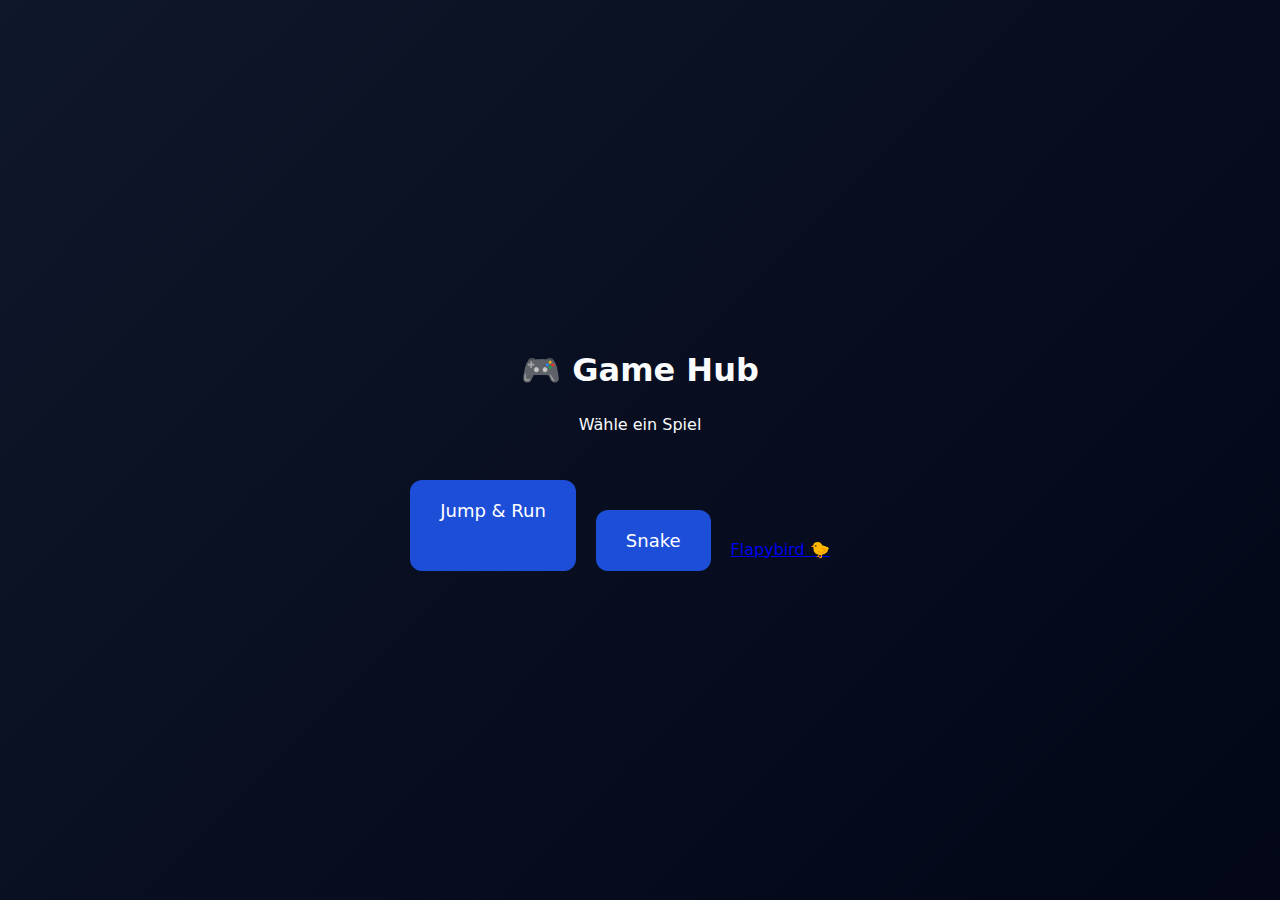
<file: index.html>
<!DOCTYPE html>
<html lang="de">
<head>
  <meta charset="UTF-8" />
  <title>Game Hub</title>
  <link rel="stylesheet" href="hub.css" />
</head>
<body>
  <h1>🎮 Game Hub</h1>
  <p>Wähle ein Spiel</p>

  <div class="games">
    <a class="game-btn" href="games/jump-run/index.html">
      Jump & Run
    </a>
  <div class="games">
    <a class="game-btn" href="games/snake/index.html">
      Snake
    </a>
    <div class="games">
      <a class ="game-bnt" href="games/flapy-bird/index.html">
        Flapybird 🐤
        <a/>
  </div>
</body>
</html>
</file>
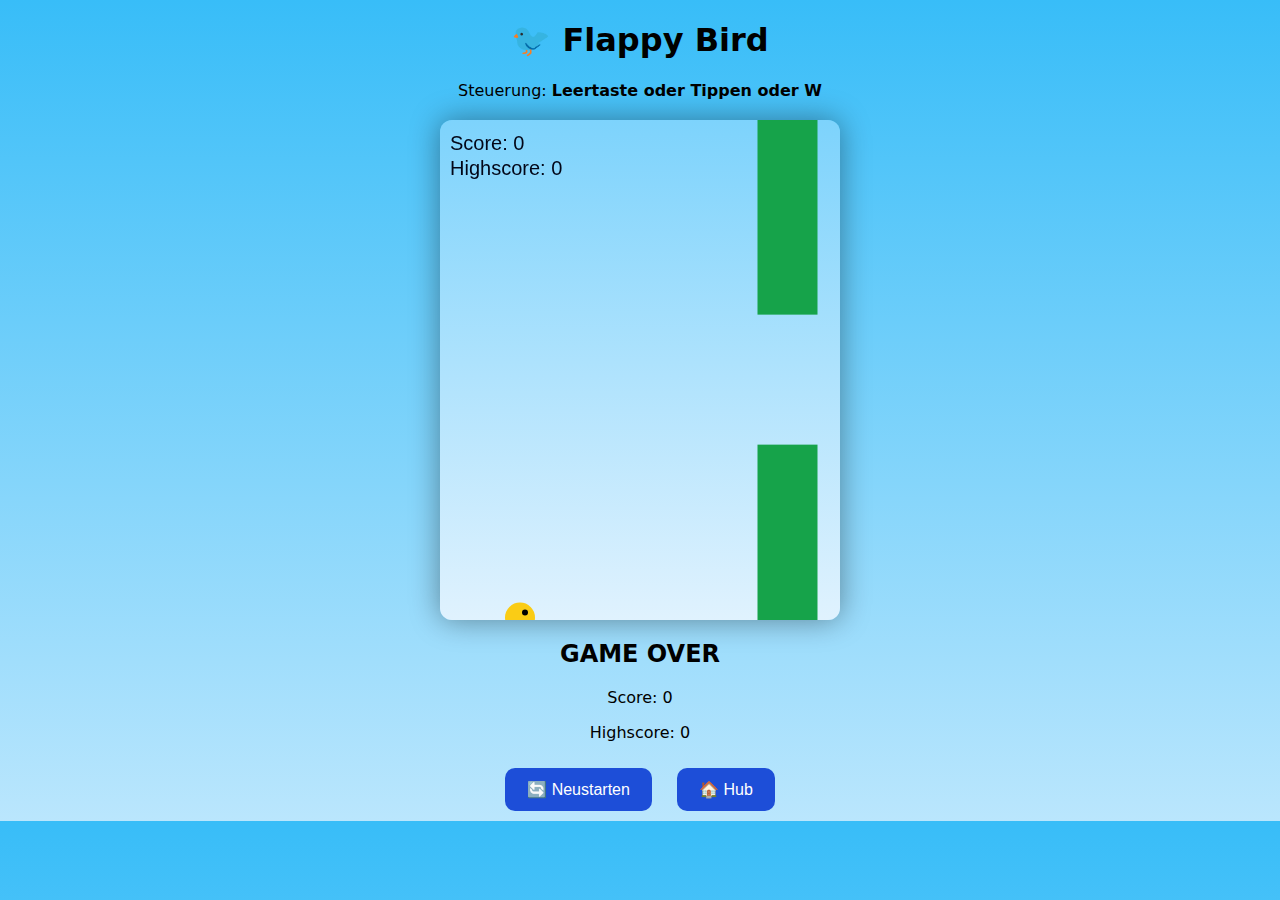
<file: games/flapy-bird/index.html>
<!DOCTYPE html>
<html lang="de">
<head>
<meta charset="UTF-8">
<meta name="viewport" content="width=device-width, initial-scale=1.0">
<title>Flappy Bird</title>
<style>
body {
  margin: 0;
  background: linear-gradient(#38bdf8, #bae6fd);
  font-family: system-ui, sans-serif;
  text-align: center;
  touch-action: manipulation;
}

canvas {
  display: block;
  margin: 20px auto;
  background: linear-gradient(#7dd3fc, #e0f2fe);
  border-radius: 12px;
  box-shadow: 0 0 30px rgba(0,0,0,0.4);
}

button {
  padding: 12px 22px;
  margin: 10px;
  font-size: 16px;
  border: none;
  border-radius: 10px;
  cursor: pointer;
  background: #1d4ed8;
  color: white;
}
button:hover { background: #2563eb; }
</style>
</head>
<body>

<h1>🐦 Flappy Bird</h1>
<p>Steuerung: <b>Leertaste oder Tippen oder W</b></p>

<canvas id="game" width="400" height="500"></canvas>

<div id="ui" style="display:none;">
  <h2>GAME OVER</h2>
  <p id="finalScore"></p>
  <p id="highScoreText"></p>
  <button onclick="restart()">🔄 Neustarten</button>
  <button onclick="location.href='../../index.html'">🏠 Hub</button>
</div>

<script>
"use strict";

/* ---------- Canvas ---------- */
const canvas = document.getElementById("game");
const ctx = canvas.getContext("2d");

/* ---------- Config ---------- */
const GRAVITY = 0.5;
const FLAP = -8;
const PIPE_GAP = 130;
const PIPE_WIDTH = 60;
const PIPE_SPEED = 2.5;

/* ---------- State ---------- */
let bird, pipes, score, highScore, gameOver;
highScore = Number(localStorage.getItem("flappyHighScore")) || 0;

/* ---------- Sounds ---------- */
const sounds = {
  flap: new Audio("https://actions.google.com/sounds/v1/cartoon/wood_plank_flicks.ogg"),
  score: new Audio("https://actions.google.com/sounds/v1/cartoon/pop.ogg"),
  hit: new Audio("https://actions.google.com/sounds/v1/cartoon/clang_and_wobble.ogg")
};

let soundEnabled = false;

/* ---------- Init ---------- */
function reset() {
  bird = { x: 80, y: 200, r: 15, vy: 0 };
  pipes = [];
  score = 0;
  gameOver = false;
  document.getElementById("ui").style.display = "none";
}

/* ---------- Input (Keyboard + Touch) ---------- */
function flap() {
  soundEnabled = true;
  if (!gameOver) {
    bird.vy = FLAP;
    playSound("flap");
  }
}

addEventListener("keydown", e => {
  if (e.code === "Space") flap();
});

canvas.addEventListener("pointerdown", flap);

/* ---------- Pipes ---------- */
function spawnPipe() {
  const topHeight = 50 + Math.random() * 200;
  pipes.push({
    x: canvas.width,
    top: topHeight,
    bottom: topHeight + PIPE_GAP,
    passed: false
  });
}

/* ---------- Update ---------- */
function update() {
  if (gameOver) return;

  bird.vy += GRAVITY;
  bird.y += bird.vy;

  if (bird.y + bird.r > canvas.height || bird.y - bird.r < 0) {
    endGame();
  }

  pipes.forEach(p => {
    p.x -= PIPE_SPEED;

    if (!p.passed && p.x + PIPE_WIDTH < bird.x) {
      score++;
      p.passed = true;
      playSound("score");
    }

    if (
      bird.x + bird.r > p.x &&
      bird.x - bird.r < p.x + PIPE_WIDTH &&
      (bird.y - bird.r < p.top || bird.y + bird.r > p.bottom)
    ) {
      endGame();
    }
  });

  pipes = pipes.filter(p => p.x + PIPE_WIDTH > 0);

  if (pipes.length === 0 || pipes[pipes.length - 1].x < 200) {
    spawnPipe();
  }
}

/* ---------- Game Over ---------- */
function endGame() {
  if (gameOver) return;
  gameOver = true;
  playSound("hit");

  if (score > highScore) {
    highScore = score;
    localStorage.setItem("flappyHighScore", highScore);
  }

  document.getElementById("finalScore").innerText = `Score: ${score}`;
  document.getElementById("highScoreText").innerText = `Highscore: ${highScore}`;
  document.getElementById("ui").style.display = "block";
}

/* ---------- Sound ---------- */
function playSound(name) {
  if (!soundEnabled) return;
  const s = sounds[name];
  s.currentTime = 0;
  s.play();
}

/* ---------- Draw ---------- */
function draw() {
  ctx.clearRect(0, 0, canvas.width, canvas.height);

  // Bird
  ctx.fillStyle = "#facc15";
  ctx.beginPath();
  ctx.arc(bird.x, bird.y, bird.r, 0, Math.PI * 2);
  ctx.fill();

  ctx.fillStyle = "#000";
  ctx.beginPath();
  ctx.arc(bird.x + 5, bird.y - 5, 3, 0, Math.PI * 2);
  ctx.fill();

  // Pipes
  ctx.fillStyle = "#16a34a";
  pipes.forEach(p => {
    ctx.fillRect(p.x, 0, PIPE_WIDTH, p.top);
    ctx.fillRect(p.x, p.bottom, PIPE_WIDTH, canvas.height);
  });

  // Score
  ctx.fillStyle = "#020617";
  ctx.font = "20px Arial";
  ctx.fillText(`Score: ${score}`, 10, 30);
  ctx.fillText(`Highscore: ${highScore}`, 10, 55);
}

/* ---------- Loop ---------- */
function loop() {
  update();
  draw();
  requestAnimationFrame(loop);
}

function restart() {
  reset();
}

reset();
loop();
</script>
</body>
</html>
</file>
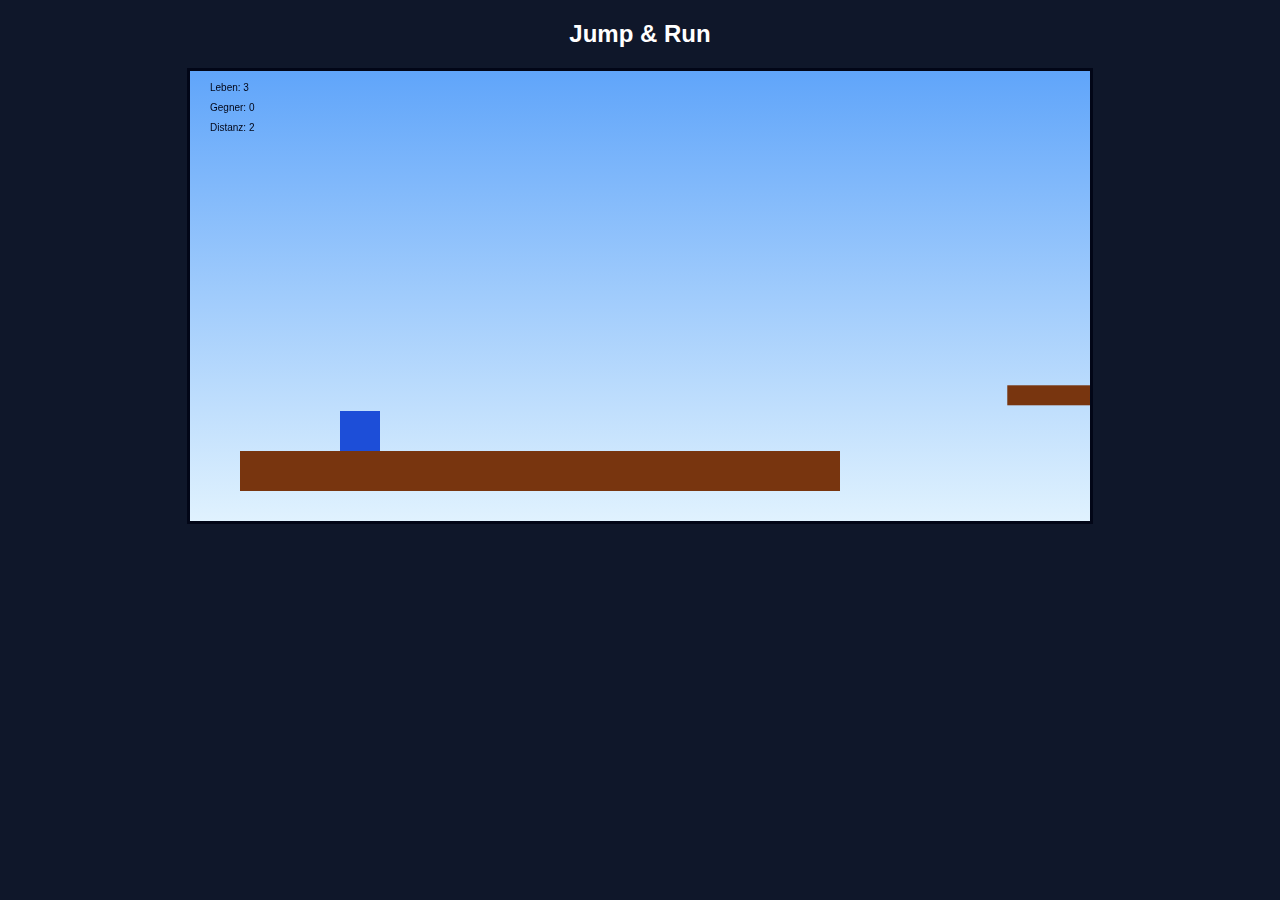
<file: games/jump-run/index.html>
<!DOCTYPE html>
<html lang="de">
<head>
<meta charset="UTF-8">
<title>Jump & Run</title>
<style>
body {
  margin: 0;
  background: #0f172a;
  color: white;
  font-family: Arial, sans-serif;
  text-align: center;
}
canvas {
  background: linear-gradient(#60a5fa, #e0f2fe);
  display: block;
  margin: 20px auto;
  border: 3px solid #020617;
}
button {
  padding: 12px 20px;
  font-size: 16px;
  margin: 10px;
  cursor: pointer;
}
</style>
</head>
<body>

<h2>Jump & Run</h2>
<canvas id="game" width="900" height="450"></canvas>

<div id="ui" style="display:none;">
  <h1>GAME OVER</h1>
  <button onclick="restart()">🔄 Neustarten</button>
  <button onclick="location.href='../../index.html'">🏠 Hub</button>
</div>

<script>
"use strict";

const canvas = document.getElementById("game");
const ctx = canvas.getContext("2d");

const GRAVITY = 0.6;
const SPEED = 4;
const JUMP = 12;
const DASH_SPEED = 10;
const DASH_TIME = 10;

const keys = {};
addEventListener("keydown", e => keys[e.key.toLowerCase()] = true);
addEventListener("keyup", e => keys[e.key.toLowerCase()] = false);

let cameraX = 0;

const player = {
  x: 100, y: 200, w: 40, h: 40,
  vx: 0, vy: 0,
  onGround: false,
  jumpsLeft: 2,
  dash: 0,
  lives: 3,
  kills: 0,
  distance: 0
};

let platforms = [{ x:0, y:380, w:600, h:40 }];
let enemies = [];
let lastPlatform = platforms[0];
let gameOver = false;

/* ---------- Utils ---------- */
function hit(a,b){
  return a.x<a.w+b.x&&a.x+a.w>b.x&&a.y<a.h+b.y&&a.y+a.h>b.y;
}

/* ---------- Generator ---------- */
function generate(){
  let last = platforms[platforms.length-1];
  while(last.x < cameraX + canvas.width + 300){
    const p = {
      x: last.x + last.w + 100 + Math.random()*120,
      y: 260 + Math.random()*120,
      w: 120,
      h: 20
    };
    platforms.push(p);

    const r = Math.random();
    if(r < 0.33){
      enemies.push({type:"walker",x:p.x+40,y:p.y-30,w:30,h:30,dir:1});
    } else if(r < 0.66){
      enemies.push({type:"spike",x:p.x+40,y:p.y-30,w:30,h:30});
    } else {
      enemies.push({type:"jumper",x:p.x+40,y:p.y-30,w:30,h:30,vy:0});
    }
    last = p;
  }
}

/* ---------- Player ---------- */
function updatePlayer(){
  let speed = SPEED;
  player.vx = 0;

  if(keys.a) player.vx = -speed;
  if(keys.d) player.vx = speed;

  if((keys.w||keys[" "]) && player.jumpsLeft>0){
    player.vy = -JUMP;
    player.jumpsLeft--;
    keys.w = keys[" "] = false;
  }

  if(keys.shift && player.dash===0){
    player.dash = DASH_TIME;
  }

  if(player.dash>0){
    player.vx = DASH_SPEED;
    player.dash--;
  }

  player.vy += GRAVITY;
  player.x += player.vx;
  player.y += player.vy;

  player.onGround = false;

  for(const p of platforms){
    if(player.x<p.x+p.w && player.x+player.w>p.x &&
       player.y+player.h<=p.y+10 && player.y+player.h+player.vy>=p.y){
      player.y = p.y-player.h;
      player.vy = 0;
      player.onGround = true;
      player.jumpsLeft = 2;
      lastPlatform = p;
    }
  }

  if(player.y > canvas.height){
    loseLife();
  }

  cameraX = player.x - 150;
  player.distance = Math.max(player.distance, Math.floor(player.x/50));
}

function loseLife(){
  player.lives--;
  if(player.lives<=0){
    gameOver = true;
    document.getElementById("ui").style.display="block";
    return;
  }
  player.x = lastPlatform.x + 20;
  player.y = lastPlatform.y - player.h;
  player.vy = 0;
}

/* ---------- Enemies ---------- */
function updateEnemies(){
  for(let i=enemies.length-1;i>=0;i--){
    const e = enemies[i];

    if(e.type==="walker"){
      e.x += e.dir*1.5;
      if(Math.random()<0.01) e.dir*=-1;
    }

    if(e.type==="jumper"){
      e.vy += GRAVITY;
      e.y += e.vy;
      if(e.y>lastPlatform.y-30){
        e.vy = -8;
      }
    }

    if(hit(player,e)){
      if(e.type==="spike"){
        if(player.dash>0){
          enemies.splice(i,1);
          player.kills++;
        } else {
          loseLife();
        }
      } else if(player.vy>0){
        enemies.splice(i,1);
        player.vy = -8;
        player.kills++;
      } else {
        loseLife();
      }
    }
  }
}

/* ---------- Draw ---------- */
function draw(){
  ctx.clearRect(0,0,canvas.width,canvas.height);
  ctx.save();
  ctx.translate(-cameraX,0);

  ctx.fillStyle="#78350f";
  platforms.forEach(p=>ctx.fillRect(p.x,p.y,p.w,p.h));

  enemies.forEach(e=>{
    ctx.fillStyle = e.type==="spike"?"#7c2d12":"#dc2626";
    ctx.fillRect(e.x,e.y,e.w,e.h);
  });

  ctx.fillStyle="#1d4ed8";
  ctx.fillRect(player.x,player.y,player.w,player.h);

  ctx.restore();

  ctx.fillStyle="#020617";
  ctx.fillText(`Leben: ${player.lives}`,20,20);
  ctx.fillText(`Gegner: ${player.kills}`,20,40);
  ctx.fillText(`Distanz: ${player.distance}`,20,60);
}

/* ---------- Loop ---------- */
function loop(){
  if(!gameOver){
    updatePlayer();
    updateEnemies();
    generate();
  }
  draw();
  requestAnimationFrame(loop);
}

function restart(){
  location.reload();
}

loop();
</script>
</body>
</html>
</file>
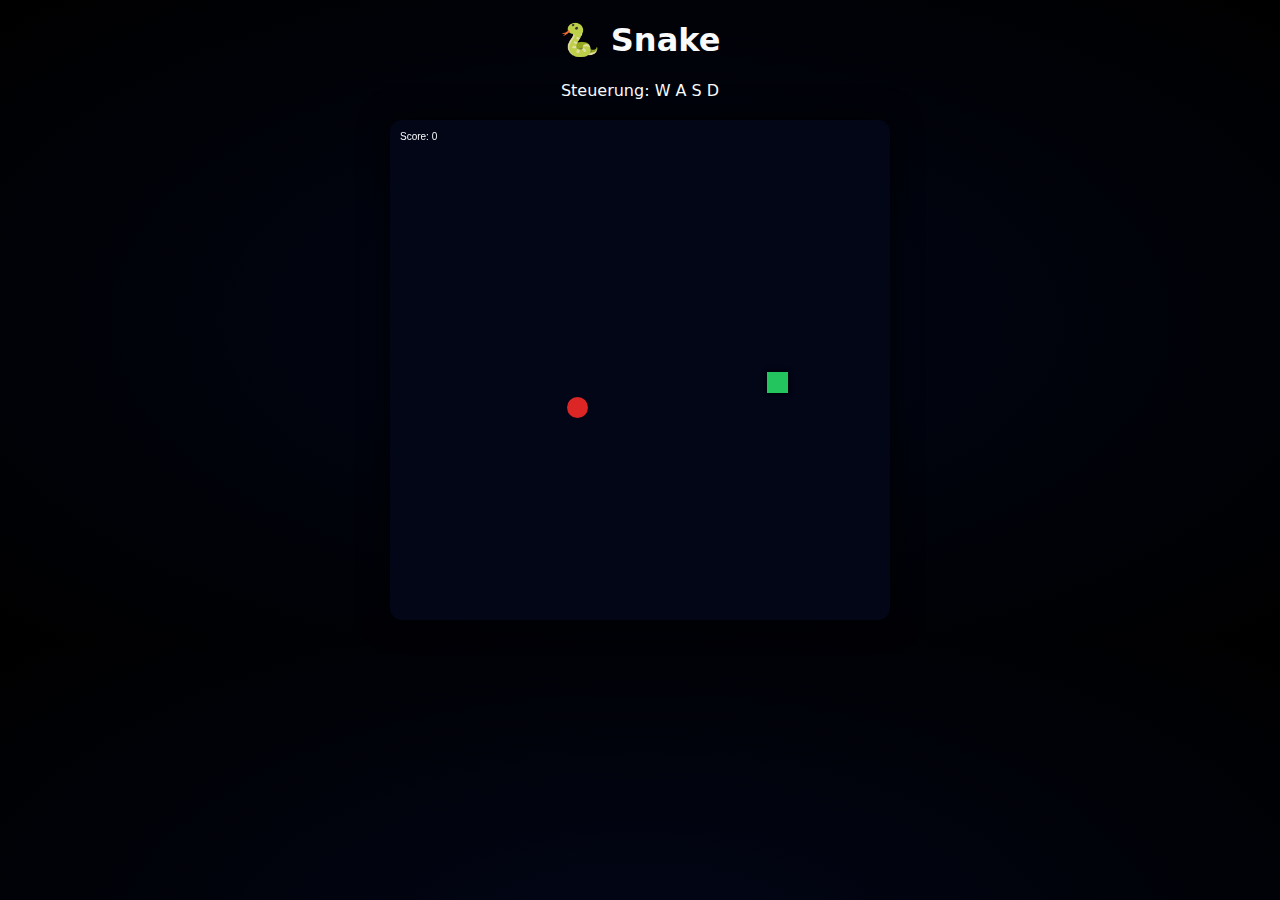
<file: games/snake/index.html>
<!DOCTYPE html>
<html lang="de">
<head>
<meta charset="UTF-8">
<title>Snake</title>
<style>
body {
  margin: 0;
  background: radial-gradient(#020617, #000);
  color: #f8fafc;
  font-family: system-ui, sans-serif;
  text-align: center;
}

canvas {
  background: #020617;
  margin: 20px auto;
  display: block;
  border-radius: 12px;
  box-shadow: 0 0 30px rgba(0,0,0,0.8);
}

button {
  padding: 12px 22px;
  margin: 10px;
  font-size: 16px;
  border: none;
  border-radius: 10px;
  cursor: pointer;
  background: #1d4ed8;
  color: white;
}

button:hover {
  background: #2563eb;
}
</style>
</head>
<body>

<h1>🐍 Snake</h1>
<p>Steuerung: W A S D</p>

<canvas id="game" width="500" height="500"></canvas>

<div id="ui" style="display:none;">
  <h2>GAME OVER</h2>
  <button onclick="restart()">🔄 Neustarten</button>
  <button onclick="location.href='../../index.html'">🏠 Hub</button>
</div>

<script>
"use strict";

const canvas = document.getElementById("game");
const ctx = canvas.getContext("2d");

const GRID = 25;
const COLS = canvas.width / GRID;
const ROWS = canvas.height / GRID;

let snake, dir, apple, score, gameOver;

function reset() {
  snake = [{x:10,y:10}];
  dir = {x:1,y:0};
  apple = spawnApple();
  score = 0;
  gameOver = false;
  document.getElementById("ui").style.display = "none";
}

function spawnApple() {
  return {
    x: Math.floor(Math.random()*COLS),
    y: Math.floor(Math.random()*ROWS)
  };
}

addEventListener("keydown", e => {
  if(e.key === "w" && dir.y !== 1) dir = {x:0,y:-1};
  if(e.key === "s" && dir.y !== -1) dir = {x:0,y:1};
  if(e.key === "a" && dir.x !== 1) dir = {x:-1,y:0};
  if(e.key === "d" && dir.x !== -1) dir = {x:1,y:0};
});

function update() {
  if(gameOver) return;

  const head = {
    x: snake[0].x + dir.x,
    y: snake[0].y + dir.y
  };

  if(
    head.x < 0 || head.y < 0 ||
    head.x >= COLS || head.y >= ROWS ||
    snake.some(s => s.x === head.x && s.y === head.y)
  ){
    gameOver = true;
    document.getElementById("ui").style.display = "block";
    return;
  }

  snake.unshift(head);

  if(head.x === apple.x && head.y === apple.y){
    score++;
    apple = spawnApple();
  } else {
    snake.pop();
  }
}

function drawGrid() {
  ctx.strokeStyle = "#020617";
  for(let i=0;i<COLS;i++){
    ctx.beginPath();
    ctx.moveTo(i*GRID,0);
    ctx.lineTo(i*GRID,canvas.height);
    ctx.stroke();
  }
  for(let i=0;i<ROWS;i++){
    ctx.beginPath();
    ctx.moveTo(0,i*GRID);
    ctx.lineTo(canvas.width,i*GRID);
    ctx.stroke();
  }
}

function draw() {
  ctx.clearRect(0,0,canvas.width,canvas.height);

  drawGrid();

  // Apple
  ctx.fillStyle = "#dc2626";
  ctx.beginPath();
  ctx.arc(
    apple.x*GRID+GRID/2,
    apple.y*GRID+GRID/2,
    GRID/2-2,0,Math.PI*2
  );
  ctx.fill();

  // Snake
  snake.forEach((s,i)=>{
    ctx.fillStyle = i===0 ? "#22c55e" : "#16a34a";
    ctx.shadowColor = "#000";
    ctx.shadowBlur = 5;
    ctx.fillRect(
      s.x*GRID+2,
      s.y*GRID+2,
      GRID-4,
      GRID-4
    );
  });

  ctx.shadowBlur = 0;

  ctx.fillStyle = "#f8fafc";
  ctx.fillText(`Score: ${score}`,10,20);
}

function loop() {
  update();
  draw();
}

function restart() {
  reset();
}

reset();
setInterval(loop, 120);
</script>
</body>
</html>
</file>
<file: hub.css>
body {
  margin: 0;
  min-height: 100vh;
  background: linear-gradient(135deg, #0f172a, #020617);
  color: #f8fafc;
  font-family: system-ui, sans-serif;
  display: flex;
  flex-direction: column;
  align-items: center;
  justify-content: center;
}

h1 {
  margin-bottom: 10px;
}

.games {
  display: flex;
  gap: 20px;
  margin-top: 30px;
}

.game-btn {
  padding: 20px 30px;
  background: #1d4ed8;
  color: white;
  text-decoration: none;
  font-size: 18px;
  border-radius: 12px;
  transition: transform 0.2s, background 0.2s;
}

.game-btn:hover {
  background: #2563eb;
  transform: scale(1.05);
}

.disabled {
  background: #334155;
  cursor: not-allowed;
  pointer-events: none;
}
</file>
